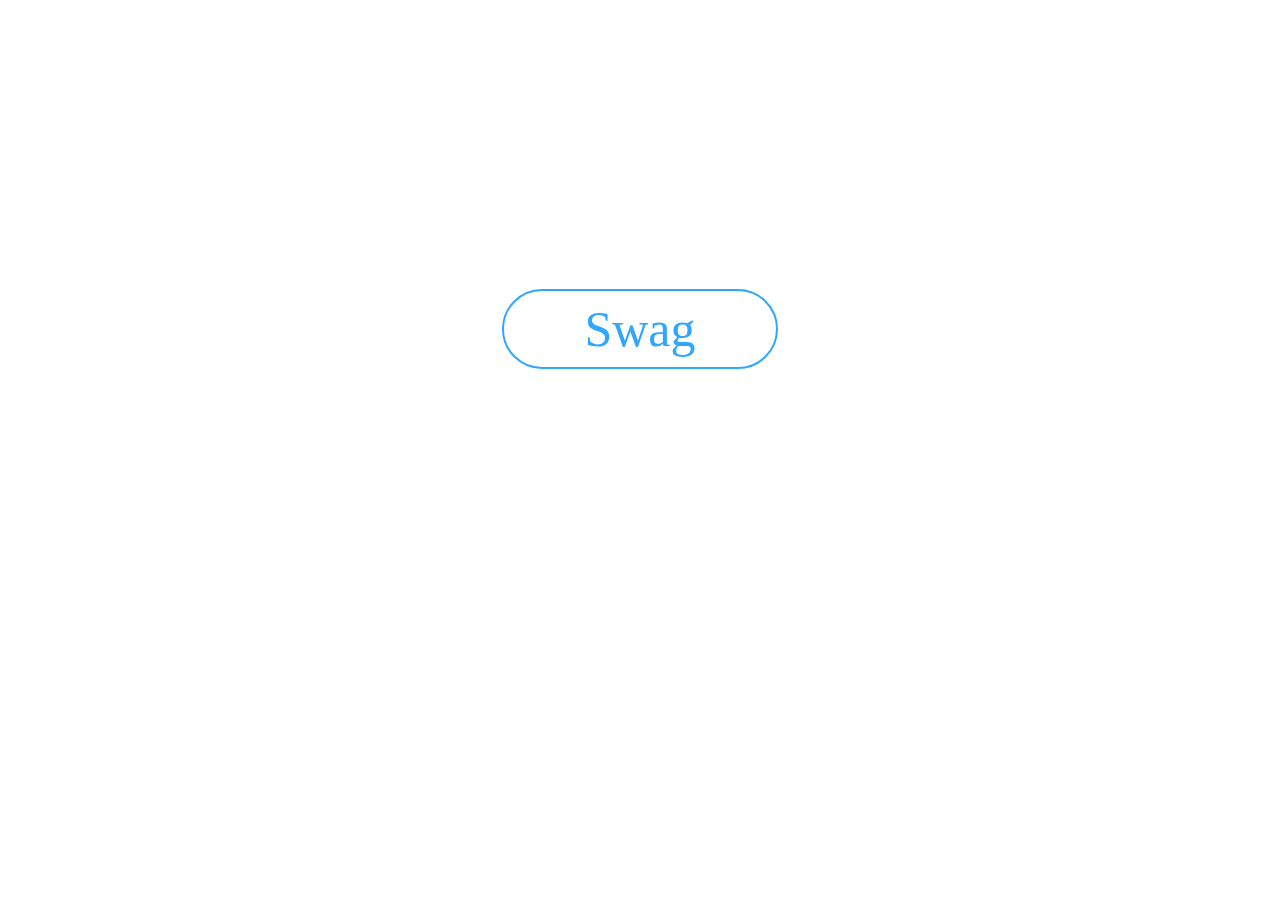
<file: buttons/cssbutton1/index.html>
<!DOCTYPE html>
<html>
  <head>
    <link href="style.css" rel="stylesheet">
    <script src="https://ajax.googleapis.com/ajax/libs/jquery/3.2.1/jquery.min.js"></script>
    <script>
      $(document).ready(function(){
        $("swagButton").fadeIn(3000);
      });
    </script>
  </head>
  <body>
    <a href="http://timart.me" id="btn" class="swagButton">Swag</a>
  </body>
</html>
</file>
<file: buttons/cssbutton1/style.css>
html{
  -webkit-box-sizing: border-box;
  -moz-box-sizing: border-box;
  box-sizing: border-box;
}
*:before. *:after{
  box-sizing: inherit;
}

body{
  margin-top: 300px;
  text-align: center;
}
a{
  text-decoration: inherit;
}
.swagButton{
  color: #31A6FF;
  font-family: "proxima nova";
  font-weight: 100;
  font-size: 50px;
  text-align: center;

  border: solid 2px #31A6FF;
  border-radius: 50px;

  padding: 10px 80px;
  
  -webkit-transition-duration: 200ms;
  transition-duration: 200ms;
}

.swagButton:hover{
  background-color: #31A6FF;
  color: #fff;

}
</file>
